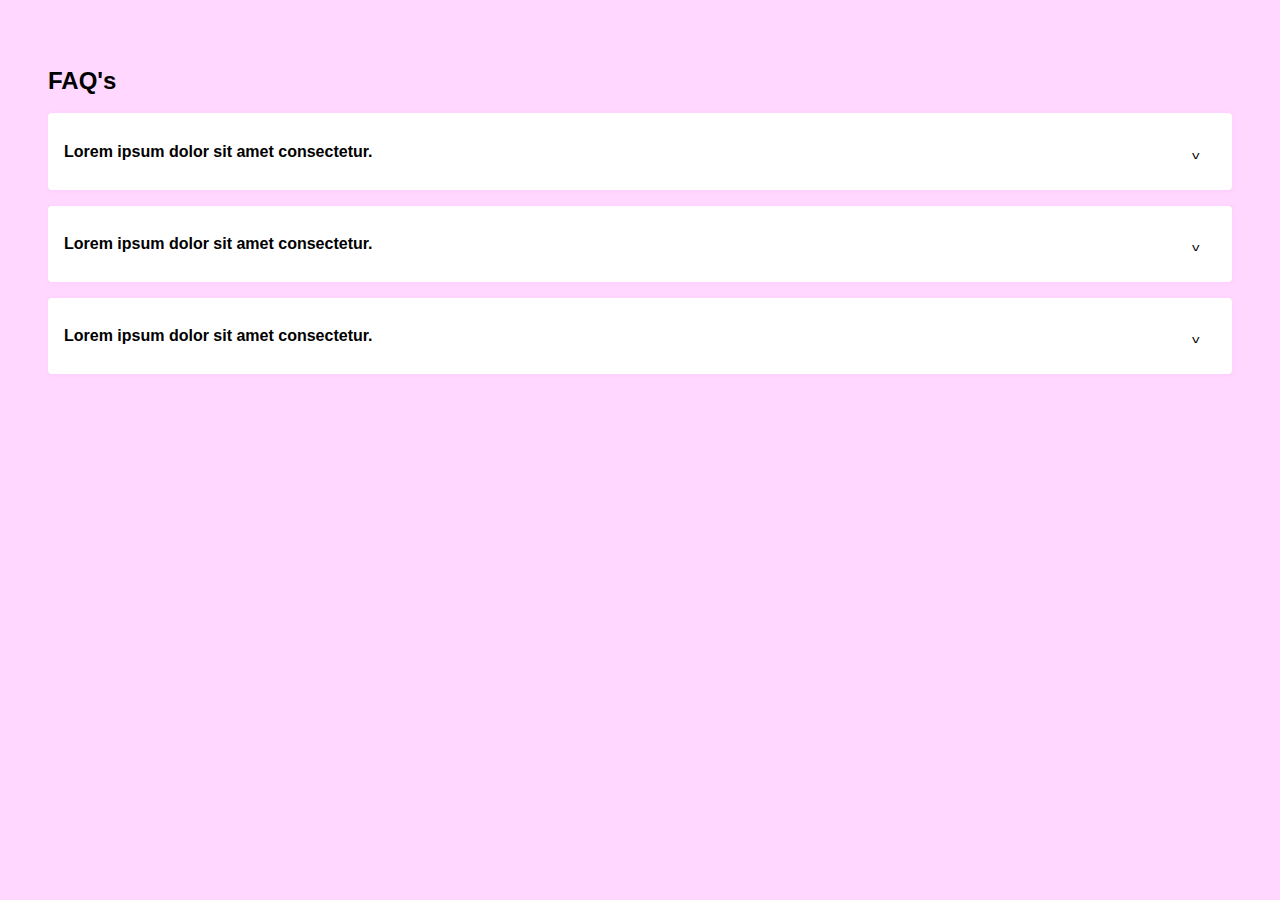
<file: FaQ/index.html>
<!DOCTYPE html>
<html lang="en">

<head>
    <meta charset="UTF-8">
    <meta http-equiv="X-UA-Compatible" content="IE=edge">
    <meta name="viewport" content="width=device-width, initial-scale=1.0">
    <link rel="stylesheet" href="style.css">
    <title>FAQs</title>
</head>

<body>

    <h2>FAQ's</h2>

    <div class="accordian">
        <div class="question">
            <h4>Lorem ipsum dolor sit amet consectetur.</h4>
            <div class="icon">^</div>
        </div>
        <div class="answer">
            <p>Lorem ipsum dolor sit amet consectetur adipisicing elit. Deserunt exercitationem, ipsum sunt nobis
                officiis tenetur.</p>
        </div>

    </div>

    <div class="accordian">
        <div class="question">
            <h4>Lorem ipsum dolor sit amet consectetur.</h4>
            <div class="icon">^</div>
        </div>
        <div class="answer">
            <p>Lorem ipsum dolor sit amet consectetur adipisicing elit. Deserunt exercitationem, ipsum sunt nobis
                officiis tenetur.</p>
        </div>

    </div>

    <div class="accordian">
        <div class="question">
            <h4>Lorem ipsum dolor sit amet consectetur.</h4>
            <div class="icon">^</div>
        </div>
        <div class="answer">
            <p>Lorem ipsum dolor sit amet consectetur adipisicing elit. Deserunt exercitationem, ipsum sunt nobis
                officiis tenetur.</p>
        </div>

    </div>


    <script src="app.js"></script>
</body>

</html>
</file>
<file: FaQ/style.css>
body {
    background-color: rgb(255,215,255);
    padding: 40px;
    font-family: Arial, Helvetica, sans-serif;
    line-height: 1.6rem;
}

.accordian {
    background-color: white;
    padding: 4px 16px;
    margin-bottom: 16px;
    border-radius: 4px;
    box-shadow: 1px 1px 5px rgb(255,205,255);
    cursor: pointer;
}

.question {
    display: flex;
    align-items: center;
    justify-content: space-between;
}

.icon {
    margin-right: 16px;
    transform: rotate(-180deg);
    transition: transform 0.5s;
}

.icon.active{
    transform: rotate(360deg);
}

.answer {
    color: #666;
    max-height: 0;
    overflow: hidden;
    transition: max-height 0.5s;
}

.answer.active {
    max-height: 200px;
}
</file>
